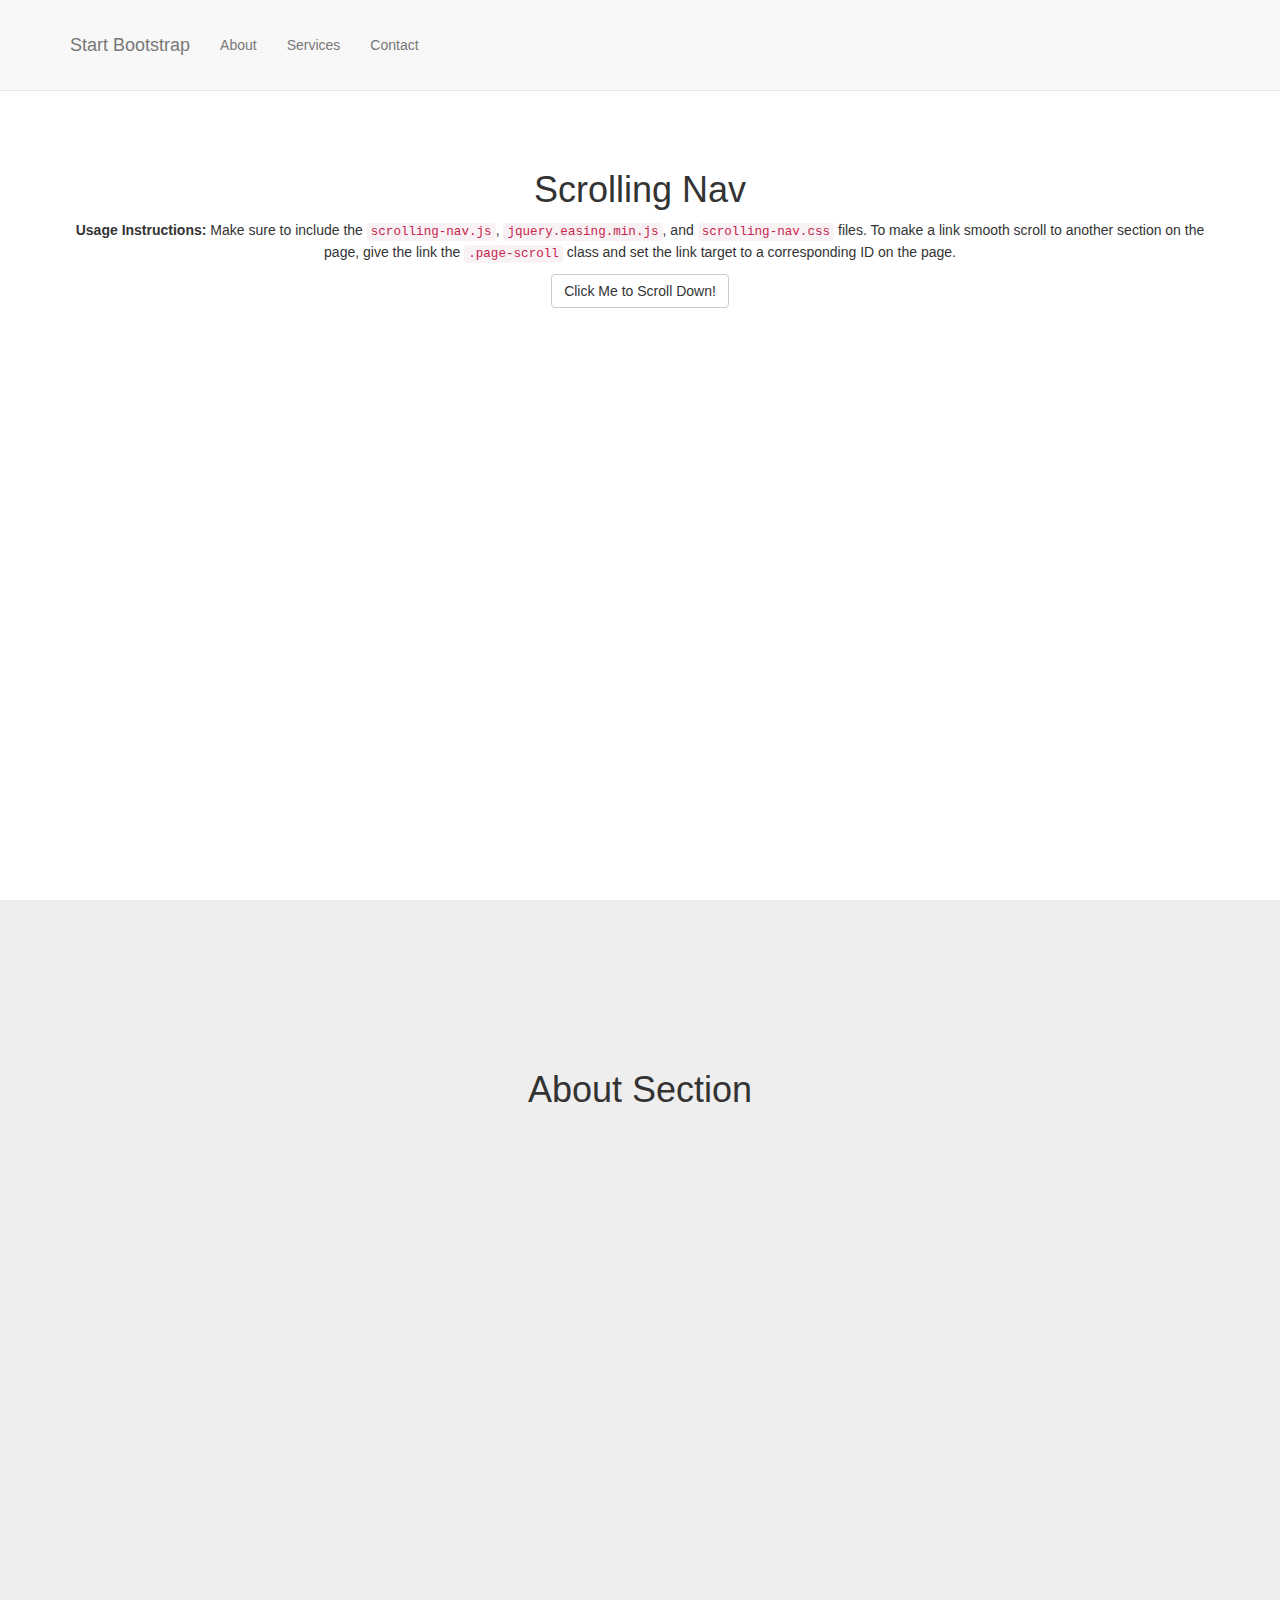
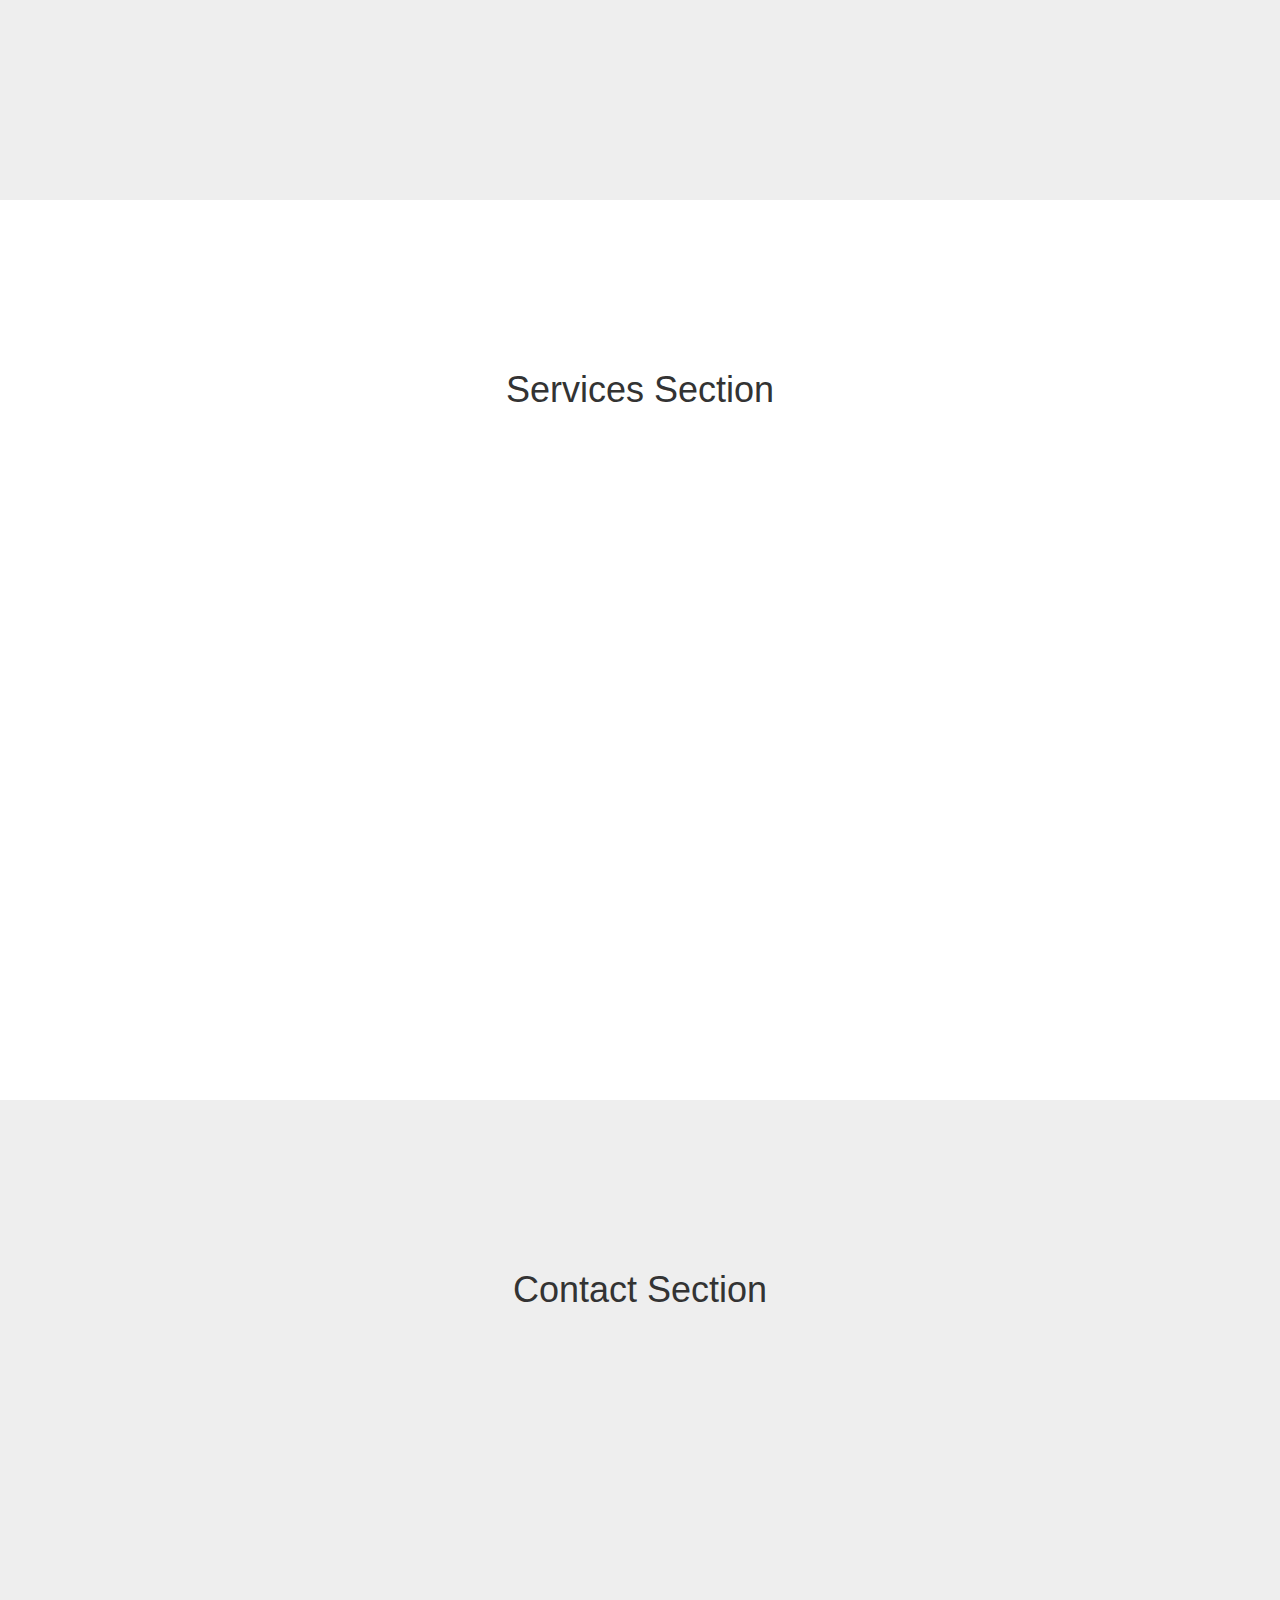
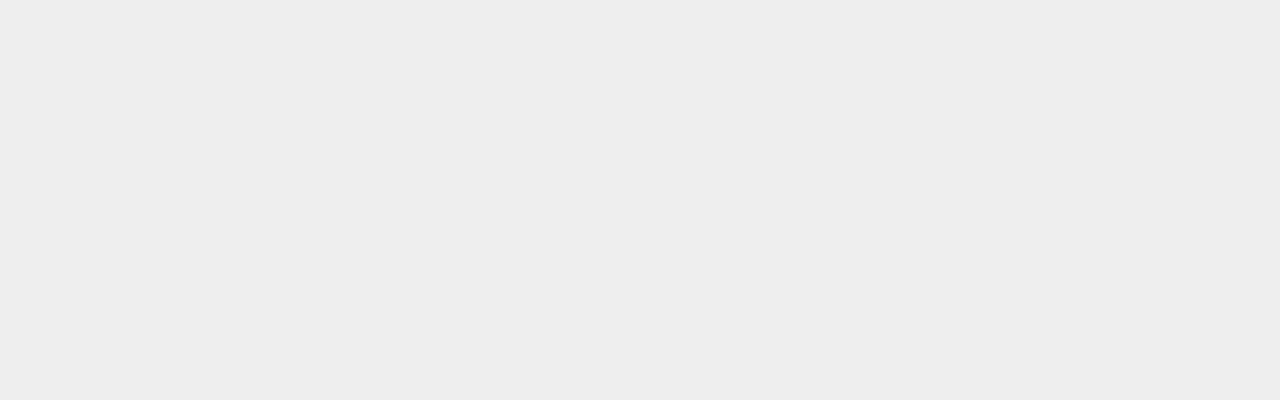
<file: startbootstrap-scrolling-nav-gh-pages/index.html>
<!DOCTYPE html>
<html lang="en">

<head>

    <meta charset="utf-8">
    <meta http-equiv="X-UA-Compatible" content="IE=edge">
    <meta name="viewport" content="width=device-width, initial-scale=1">
    <meta name="description" content="">
    <meta name="author" content="">

    <title>Scrolling Nav - Start Bootstrap Template</title>

    <!-- Bootstrap Core CSS -->
    <link href="css/bootstrap.min.css" rel="stylesheet">

    <!-- Custom CSS -->
    <link href="css/scrolling-nav.css" rel="stylesheet">

    <!-- HTML5 Shim and Respond.js IE8 support of HTML5 elements and media queries -->
    <!-- WARNING: Respond.js doesn't work if you view the page via file:// -->
    <!--[if lt IE 9]>
        <script src="https://oss.maxcdn.com/libs/html5shiv/3.7.0/html5shiv.js"></script>
        <script src="https://oss.maxcdn.com/libs/respond.js/1.4.2/respond.min.js"></script>
    <![endif]-->

</head>

<!-- The #page-top ID is part of the scrolling feature - the data-spy and data-target are part of the built-in Bootstrap scrollspy function -->

<body id="page-top" data-spy="scroll" data-target=".navbar-fixed-top">

    <!-- Navigation -->
    <nav class="navbar navbar-default navbar-fixed-top" role="navigation">
        <div class="container">
            <div class="navbar-header page-scroll">
                <button type="button" class="navbar-toggle" data-toggle="collapse" data-target=".navbar-ex1-collapse">
                    <span class="sr-only">Toggle navigation</span>
                    <span class="icon-bar"></span>
                    <span class="icon-bar"></span>
                    <span class="icon-bar"></span>
                </button>
                <a class="navbar-brand page-scroll" href="#page-top">Start Bootstrap</a>
            </div>

            <!-- Collect the nav links, forms, and other content for toggling -->
            <div class="collapse navbar-collapse navbar-ex1-collapse">
                <ul class="nav navbar-nav">
                    <!-- Hidden li included to remove active class from about link when scrolled up past about section -->
                    <li class="hidden">
                        <a class="page-scroll" href="#page-top"></a>
                    </li>
                    <li>
                        <a class="page-scroll" href="#about">About</a>
                    </li>
                    <li>
                        <a class="page-scroll" href="#services">Services</a>
                    </li>
                    <li>
                        <a class="page-scroll" href="#contact">Contact</a>
                    </li>
                </ul>
            </div>
            <!-- /.navbar-collapse -->
        </div>
        <!-- /.container -->
    </nav>

    <!-- Intro Section -->
    <section id="intro" class="intro-section">
        <div class="container">
            <div class="row">
                <div class="col-lg-12">
                    <h1>Scrolling Nav</h1>
                    <p><strong>Usage Instructions:</strong> Make sure to include the <code>scrolling-nav.js</code>, <code>jquery.easing.min.js</code>, and <code>scrolling-nav.css</code> files. To make a link smooth scroll to another section on the page, give the link the <code>.page-scroll</code> class and set the link target to a corresponding ID on the page.</p>
                    <a class="btn btn-default page-scroll" href="#about">Click Me to Scroll Down!</a>
                </div>
            </div>
        </div>
    </section>

    <!-- About Section -->
    <section id="about" class="about-section">
        <div class="container">
            <div class="row">
                <div class="col-lg-12">
                    <h1>About Section</h1>
                </div>
            </div>
        </div>
    </section>

    <!-- Services Section -->
    <section id="services" class="services-section">
        <div class="container">
            <div class="row">
                <div class="col-lg-12">
                    <h1>Services Section</h1>
                </div>
            </div>
        </div>
    </section>

    <!-- Contact Section -->
    <section id="contact" class="contact-section">
        <div class="container">
            <div class="row">
                <div class="col-lg-12">
                    <h1>Contact Section</h1>
                </div>
            </div>
        </div>
    </section>

    <!-- jQuery -->
    <script src="js/jquery.js"></script>

    <!-- Bootstrap Core JavaScript -->
    <script src="js/bootstrap.min.js"></script>

    <!-- Scrolling Nav JavaScript -->
    <script src="js/jquery.easing.min.js"></script>
    <script src="js/scrolling-nav.js"></script>

</body>

</html>
</file>
<file: startbootstrap-scrolling-nav-gh-pages/css/scrolling-nav.css>
/*!
 * Start Bootstrap - Scrolling Nav (http://startbootstrap.com/)
 * Copyright 2013-2016 Start Bootstrap
 * Licensed under MIT (https://github.com/BlackrockDigital/startbootstrap/blob/gh-pages/LICENSE)
 */

body {
    width: 100%;
    height: 100%;
}

html {
    width: 100%;
    height: 100%;
}

@media(min-width:767px) {
    .navbar {
        padding: 20px 0;
        -webkit-transition: background .5s ease-in-out,padding .5s ease-in-out;
        -moz-transition: background .5s ease-in-out,padding .5s ease-in-out;
        transition: background .5s ease-in-out,padding .5s ease-in-out;
    }

    .top-nav-collapse {
        padding: 0;
    }
}

/* Demo Sections - You can use these as guides or delete them - the scroller will work with any sort of height, fixed, undefined, or percentage based.
The padding is very important to make sure the scrollspy picks up the right area when scrolled to. Adjust the margin and padding of sections and children 
of those sections to manage the look and feel of the site. */

.intro-section {
    height: 100%;
    padding-top: 150px;
    text-align: center;
    background: #fff;
}

.about-section {
    height: 100%;
    padding-top: 150px;
    text-align: center;
    background: #eee;
}

.services-section {
    height: 100%;
    padding-top: 150px;
    text-align: center;
    background: #fff;
}

.contact-section {
    height: 100%;
    padding-top: 150px;
    text-align: center;
    background: #eee;
}
</file>
